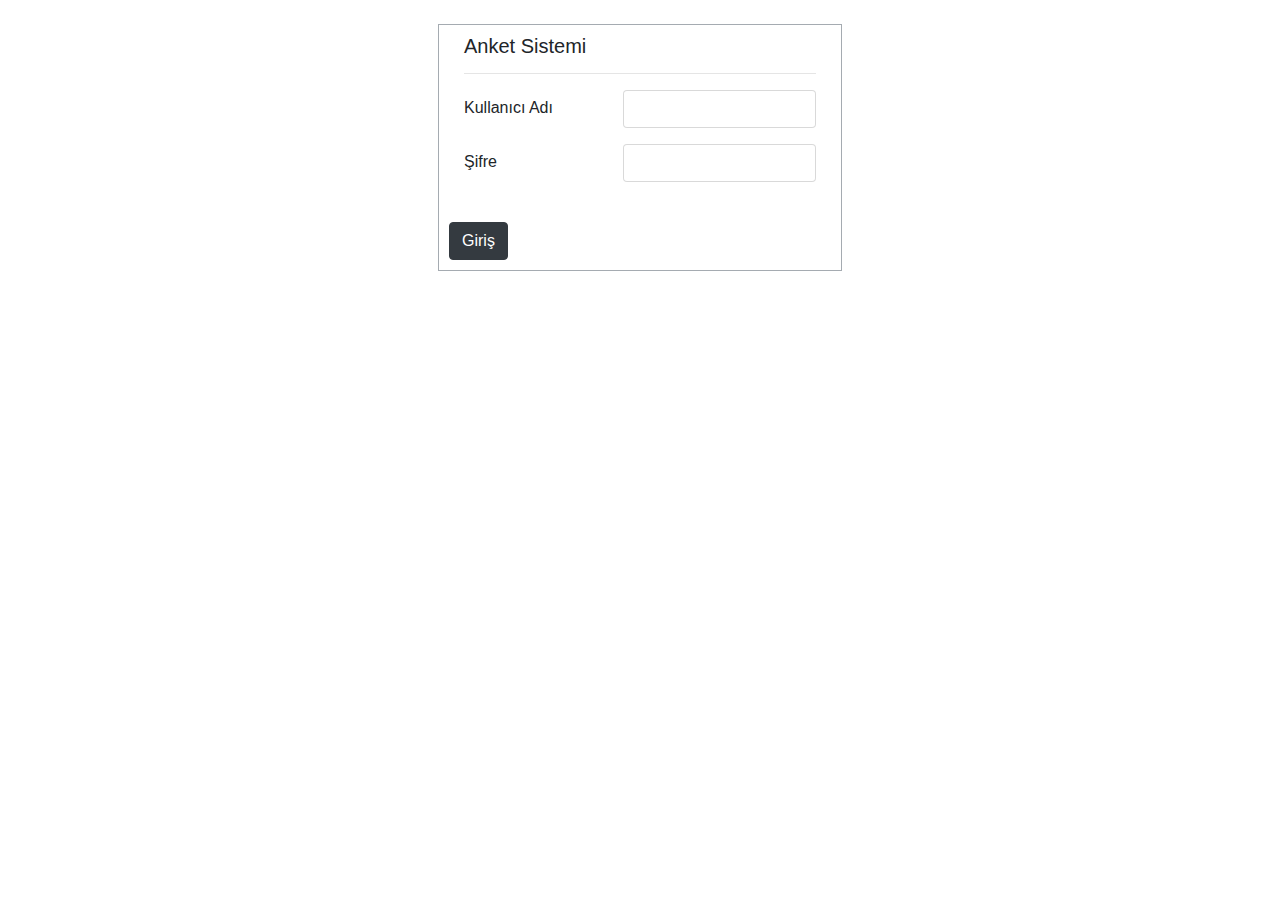
<file: root/yonetgiris.html>
<!doctype html>
<html>
<head>
    <title>Yönetici Sayfası - Giriş</title>
    <meta charset="utf-8"/>
    <meta name="viewport" content="width-device-width, initial-scale=1, maximum-scale=1"/>
    <link rel="shortcut icon" href="/root/img/ico.ico"/>
    <link rel="stylesheet" href="/root/css/bootstrap.css"/>
    <link rel="stylesheet" href="/root/css/style.css"/>
    <script src="/root/js/jquery-2.2.0.min.js"></script>
    <script src="/root/js/popper.min.js"></script>
    <script src="/root/js/bootstrap.min.js"></script>
</head>
<body>
<div class="container-fluid p0">
    <br/>
    <div class="row m0">
        <form action="" method="post"
              style="padding:10px;border:1px #a5abb1 solid;margin:0 auto;">
            <div class="row m0">
                <div class="col-md-12">
                    <h5>Anket Sistemi</h5>
                    <hr/>
                    <div class="form-group row">
                        <label class="col-md-5 col-form-label">Kullanıcı Adı</label>
                        <div class="col-md-7">
                            <input type="text" name="nick" class="form-control" maxlength="50" />
                        </div>
                    </div>
                    <div class="form-group row">
                        <label class="col-md-5 col-form-label">Şifre</label>
                        <div class="col-md-7">
                            <input type="password" name="sifre" class="form-control" maxlength="50" />
                        </div>
                    </div>
                </div>
            </div>
            <br/>
            <div class="row m0">
                <button type="submit" name="giris" value="tiktak" class="btn btn-dark" style="cursor:pointer;">Giriş
                </button>
            </div>
        </form>
    </div>
</div>
</body>
</html>
</file>
<file: root/css/style.css>
.m0{margin: 0px;}
.p0{padding: 0px;}
.text-black{color:#2e3133; !important}
</file>
